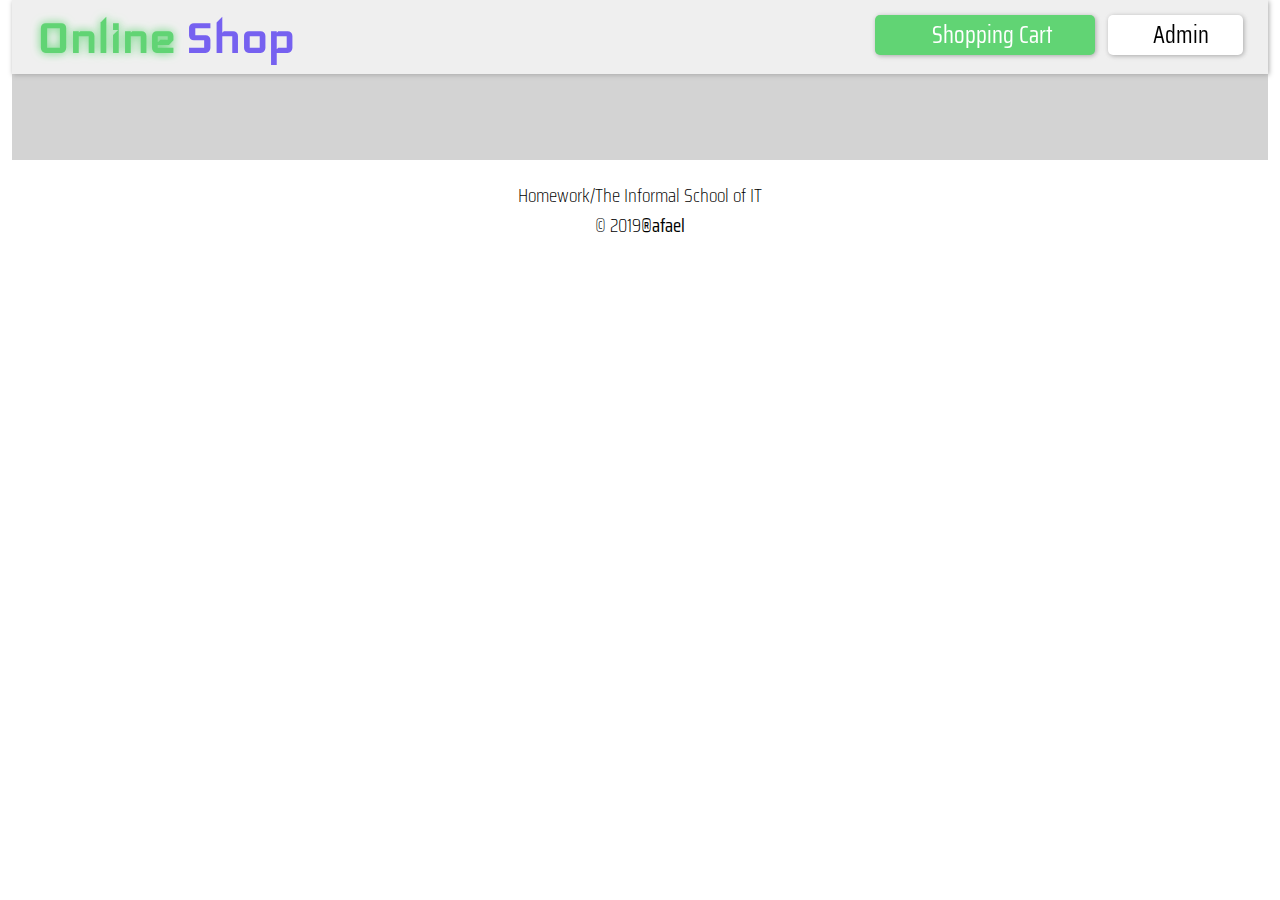
<file: index.html>
<!DOCTYPE html>
<html lang="en">
<head>
    <meta charset="UTF-8">
    <meta name="viewport" content="width=device-width, initial-scale=1.0">
    <meta http-equiv="X-UA-Compatible" content="ie=edge">
    <title>Online Shop</title>
    <link rel="stylesheet" href="https://use.fontawesome.com/releases/v5.2.0/css/all.css" integrity="sha384-hWVjflwFxL6sNzntih27bfxkr27PmbbK/iSvJ+a4+0owXq79v+lsFkW54bOGbiDQ"
        crossorigin="anonymous">
    <link href="https://fonts.googleapis.com/css?family=Iceland|Saira+Condensed" rel="stylesheet">
    <link rel="stylesheet" href="css/style.css">
    <script src="js/easyHTTP.js"></script>
    <script src="js/script.js"></script>
</head>

<body onload="getMenu()">
    <header>
        <div class="header-home" onclick="window.location.href='index.html'">
            <h1>Online <span class="shop">Shop</span></h1>
        </div>
        <div class="buttons">
            <button id="shopping-cart" 
            onclick="window.location.href='cart.html'">
                <a class="fas fa-shopping-cart fa-sm"></a>&nbsp; &nbsp;Shopping Cart</button>
            <button id="login" onclick="window.location.href='login.html'">
                <a class="fas fa-lock fa-xs"></a>&nbsp; Admin</button>
                </div>
    </header>
    <div id="main-wrapper">
        <div id="content-wrapper">
            
        </div>
    </div>
    <footer>
        <div>Homework/The Informal School of IT</div>
        <div>  &copy; 2019<strong>&reg;afael</strong></div> 
    </footer>

</body>

</html>
</file>
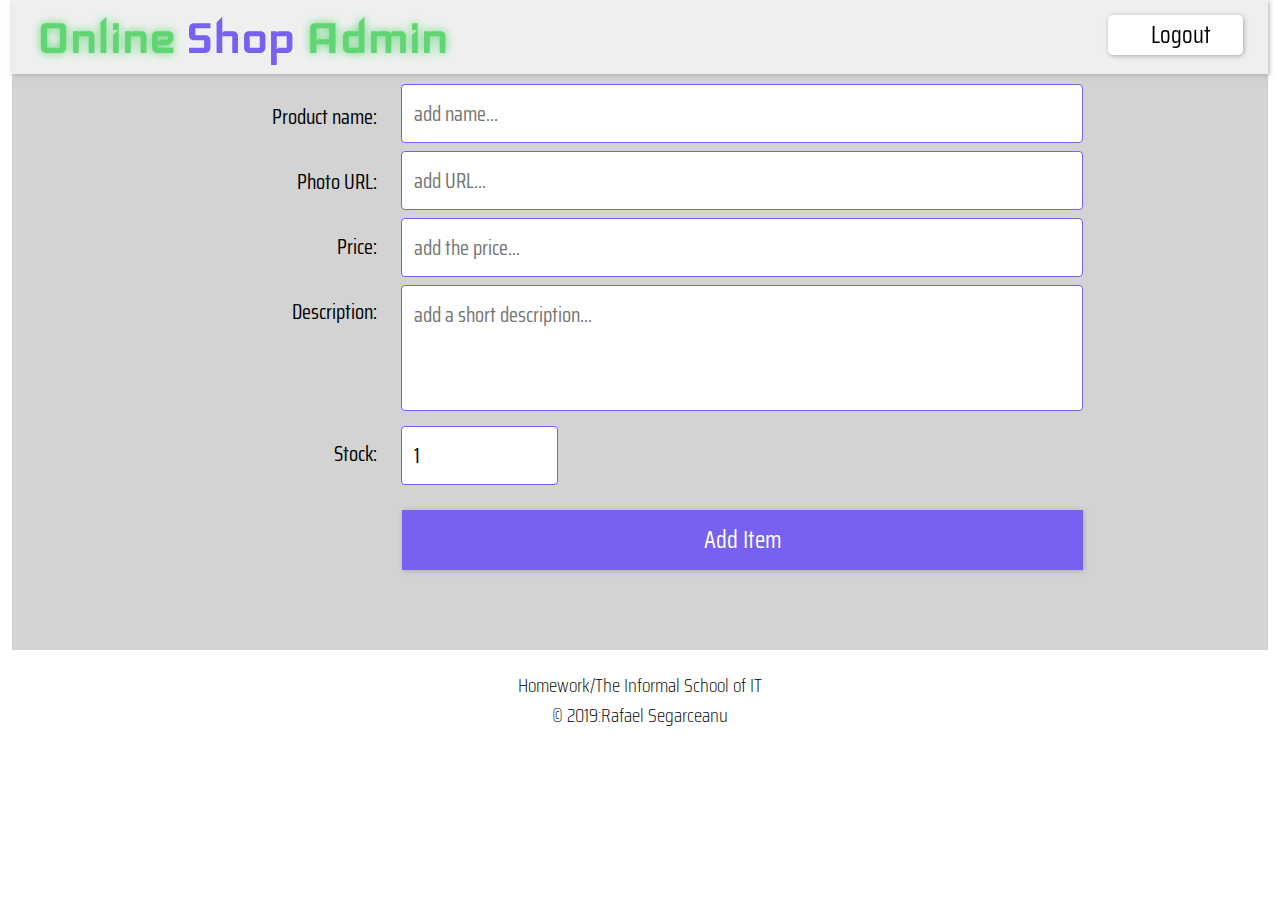
<file: add-new.html>
<!DOCTYPE html>
<html lang="en">

<head>
    <meta charset="UTF-8">
    <meta name="viewport" content="width=device-width, initial-scale=1.0">
    <meta http-equiv="X-UA-Compatible" content="ie=edge">
    <title>Admin - Online Shop</title>
    <link rel="stylesheet" href="https://use.fontawesome.com/releases/v5.2.0/css/all.css" integrity="sha384-hWVjflwFxL6sNzntih27bfxkr27PmbbK/iSvJ+a4+0owXq79v+lsFkW54bOGbiDQ"
        crossorigin="anonymous">
    <link href="https://fonts.googleapis.com/css?family=Iceland|Saira+Condensed" rel="stylesheet">
    <link rel="stylesheet" href="../css/style.css">
</head>

<body>
    <header>
        <div class="header-home" onclick="window.location.href='admin.html'">
            <h1>Online
                <span class="shop">Shop</span> Admin</h1>
        </div>
        <div class="buttons">
            <button id="login" onclick="window.location.href='../index.html'">
                <i class="fas fa-lock-open fa-xs"></i>&nbsp; Logout</button>
        </div>
    </header>
    <div id="main-wrapper">
        <div id="new-wrapper">
            <form id="create-new">
                <div class="col-wrapper">
                    <div class="left">
                        <label for="product-name">Product name:
                            <span class="error error-name">required!</span>
                        </label>
                        <label for="product-URL-image">Photo URL:
                            <span class="error error-url">required!</span>
                        </label>
                        <label for="prduct-price">Price:
                            <span class="error error-price">required!</span>
                        </label>

                        <label for="product-description">Description:
                            <span class="error error-description">required!</span>
                        </label>
                        <label for="product-stock">Stock:
                            <span class="error error-stock">required!</span>
                        </label>
                    </div>
                    <div class="right">
                        <input type="text" id="product-name" name="product-name" placeholder="add name...">

                        <input type="text" id="product-URL-image" name="product-URL-image" placeholder="add URL...">

                        <input type="number" id="product-price" name="product-price" placeholder="add the price...">

                        <textarea type="text" id="product-description" name="product-description" placeholder="add a short description..."></textarea>

                        <input type="number" id="product-stock" name="product-stock" value="1">
                    </div>
                </div>
                <input type="submit" id="add-new" class="submit" value="Add Item">
            </form>
        </div>
    </div>
    <footer>
        <div>Homework/The Informal School of IT</div>
        <div>© 2019:Rafael Segarceanu</div>  
    </footer>
    <script src="../js/easyHTTP.js"></script>
    <script src="../js/admin.js"></script>
</body>

</html>
</file>
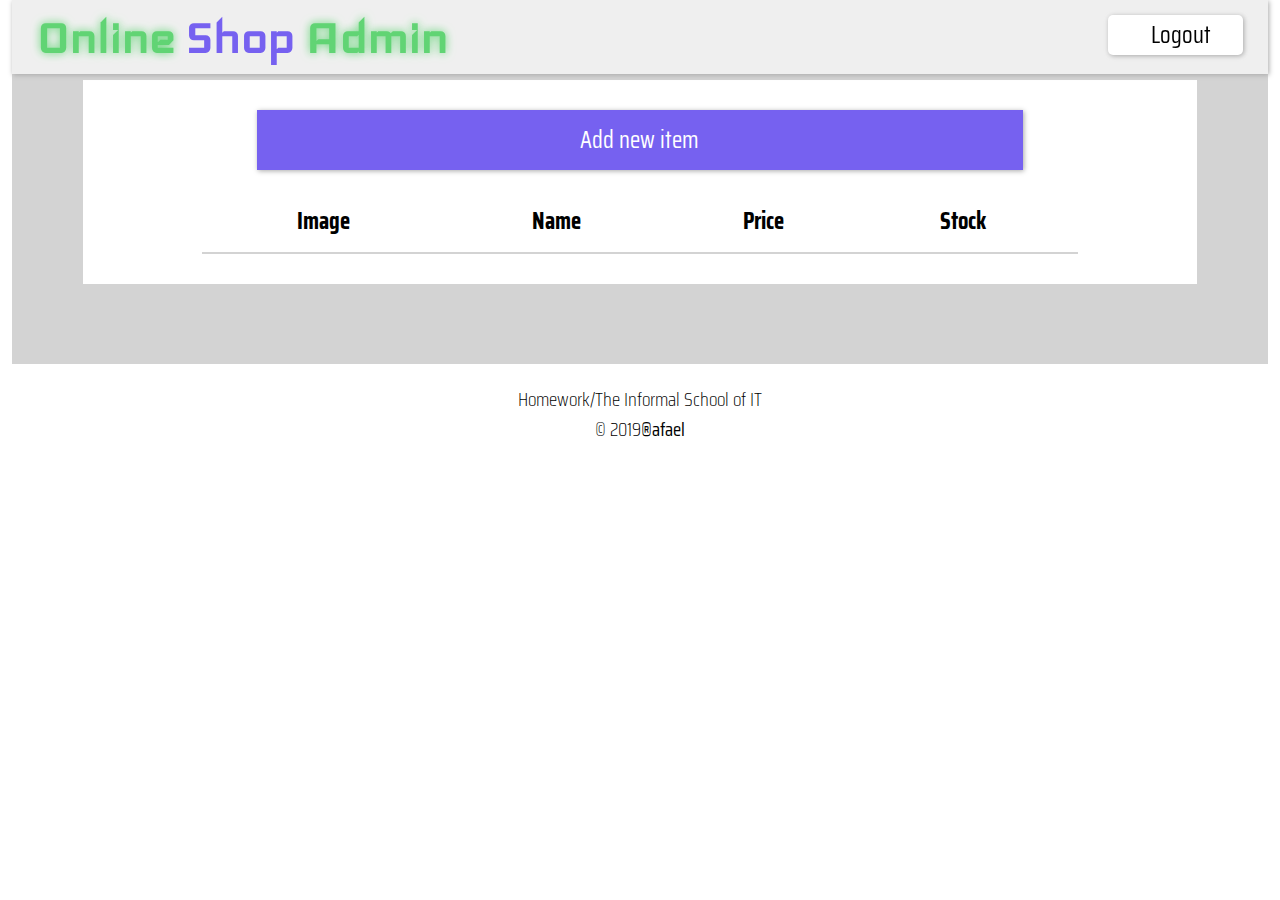
<file: admin.html>
<!DOCTYPE html>
<html lang="en">

<head>
    <meta charset="UTF-8">
    <meta name="viewport" content="width=device-width, initial-scale=1.0">
    <meta http-equiv="X-UA-Compatible" content="ie=edge">
    <title>Admin - Online Shop</title>
    <link rel="stylesheet" href="https://use.fontawesome.com/releases/v5.2.0/css/all.css" integrity="sha384-hWVjflwFxL6sNzntih27bfxkr27PmbbK/iSvJ+a4+0owXq79v+lsFkW54bOGbiDQ"
        crossorigin="anonymous">
    <link href="https://fonts.googleapis.com/css?family=Iceland|Saira+Condensed" rel="stylesheet">
    <link rel="stylesheet" href="../css/style.css">
    <script src="../js/easyHTTP.js"></script>
    <script src="../js/admin.js"></script>
</head>

<body onload="getAdminMenu()">
    <header id="header">
        <div class="header-home" onclick="window.location.href='admin.html'">
            <h1>Online
                <span class="shop">Shop</span> Admin</h1>
        </div>
        <div class="buttons">
            <button id="login" onclick="window.location.href='../index.html'">
                <i class="fas fa-lock-open fa-xs"></i>&nbsp; Logout</button>
        </div>
       
    </header>
    <div id="main-wrapper">
        <div id="admin-wrapper">
            <button class="add-new" onclick="window.location.href='add-new.html'">Add new item</button>
            <table class="admin-table">
                <thead>
                    <th>Image</th>
                    <th>Name</th>
                    <th>Price</th>
                    <th>Stock</th>
                    <th></th>
                </thead>
                <tbody>

                </tbody>
            </table>
        </div>
    </div>
    <div id="modal" class="modal">
        <div class="modal-content">
            <h2>Are you sure?</h2>
            <div class="modal-buttons">
                <button id="btn-yes">Yes</button>
                <button id="btn-no">No</button>
            </div>
        </div>
    </div>
    <footer>
            <div>Homework/The Informal School of IT</div>
            <div>  &copy; 2019<strong>&reg;afael</strong></div>  
    </footer>

</body>

</html>
</file>
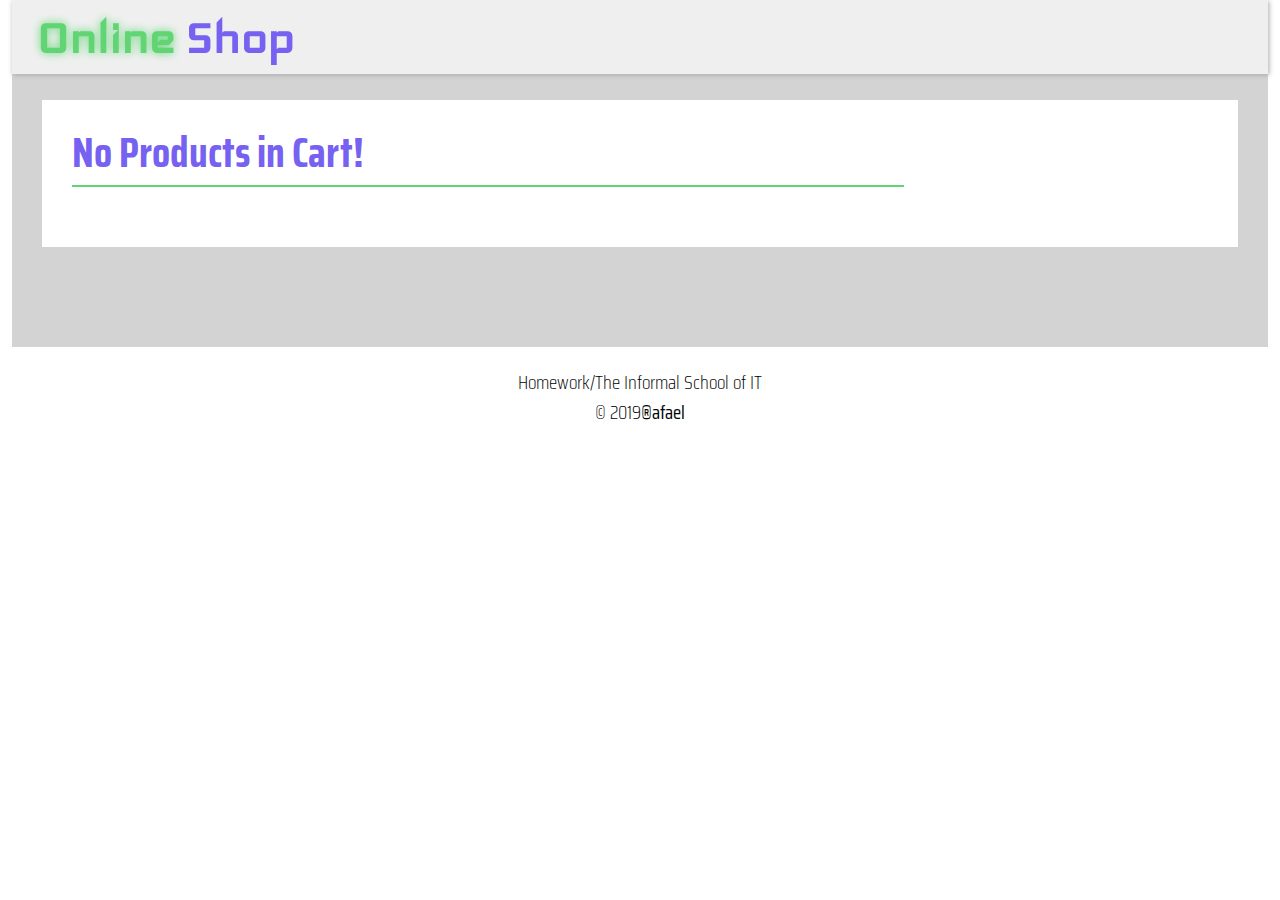
<file: cart.html>
<!DOCTYPE html>
<html lang="en">

<head>
    <meta charset="UTF-8">
    <meta name="viewport" content="width=device-width, initial-scale=1.0">
    <meta http-equiv="X-UA-Compatible" content="ie=edge">
    <title>Login - Online Shop</title>
    <link rel="stylesheet" href="https://use.fontawesome.com/releases/v5.2.0/css/all.css" integrity="sha384-hWVjflwFxL6sNzntih27bfxkr27PmbbK/iSvJ+a4+0owXq79v+lsFkW54bOGbiDQ"
        crossorigin="anonymous">
    <link href="https://fonts.googleapis.com/css?family=Iceland|Saira+Condensed" rel="stylesheet">
    <link rel="stylesheet" href="css/style.css">
    <script src="js/easyHTTP.js"></script>
    <script src="js/script.js"></script>
</head>

<body onload="getFromLocalStorage()">
    <header id="header">
        <div class="header-home" onclick="window.location.href='index.html'">
            <h1>Online
                <span class="shop">Shop</span>
            </h1>
        </div>
    </header>
    <div id="main-wrapper">
        <div id="cart-wrapper">
            <div class="col-left-cart">
                <table class="cart-table">

                    <h1>Shopping Cart</h1>
                    <thead>
                        <th>Image</th>
                        <th>Name</th>
                        <th>Price</th>
                        <th>Quantity</th>
                        <th>Sub Total</th>
                        <th></th>
                    </thead>
                    <tbody id="cart-table-body">
                        <!-- generated content here -->
                    </tbody>
                </table>
            </div>
            <div class="col-right-cart">
                <!-- generated content here -->
            </div>
        </div>
    </div>
    <div id="modal" class="modal">
        <div class="modal-content">
            <h2>Are you sure?</h2>
            <div class="modal-buttons">
                <button id="btn-yes">Yes</button>
                <button id="btn-no">No</button>
            </div>
        </div>
    </div>
    <footer>
        <div>Homework/The Informal School of IT</div>
        <div>  &copy; 2019<strong>&reg;afael</strong></div>
    </footer>

 
</body>

</html>
</file>
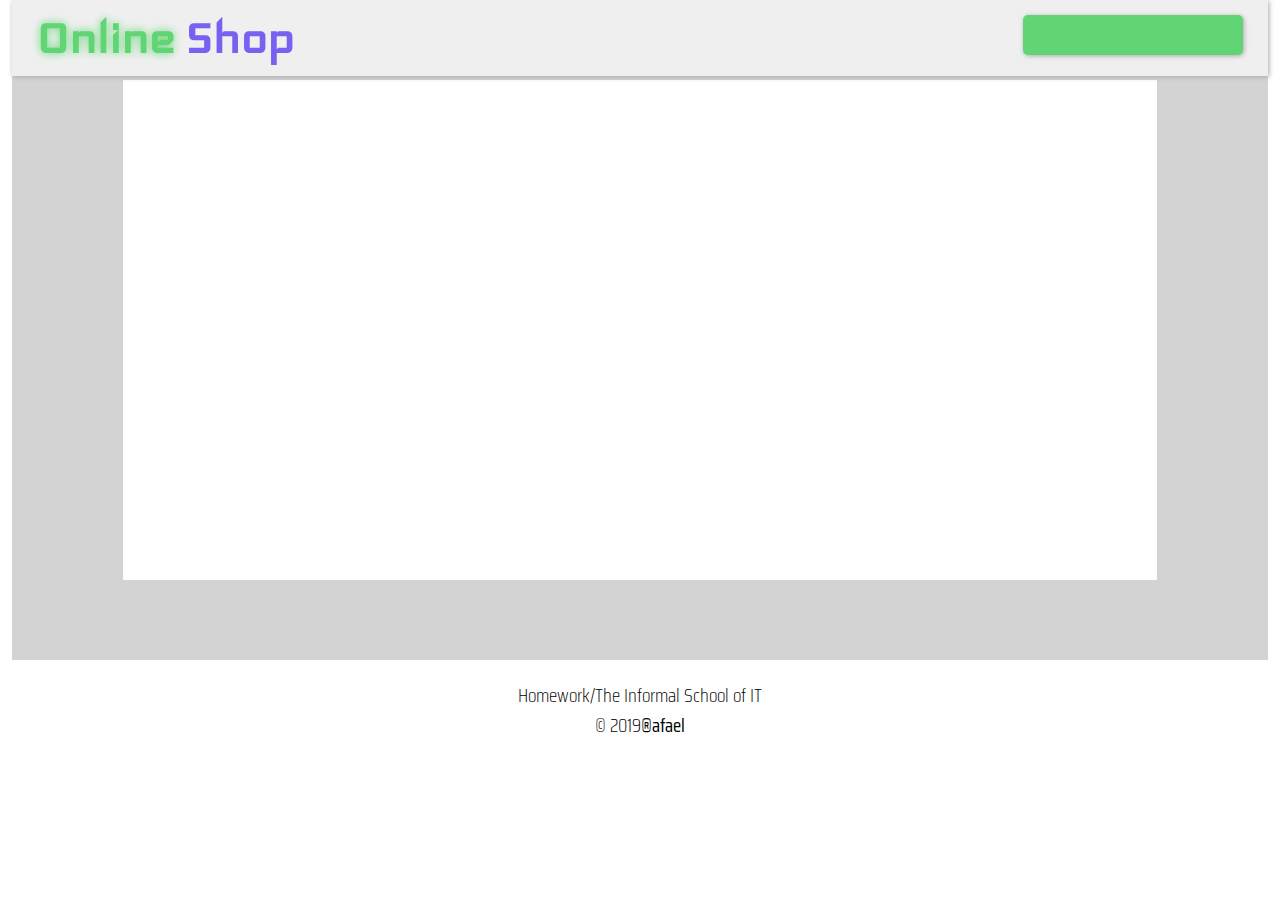
<file: details.html>
<!DOCTYPE html>
<html lang="en">

<head>
    <meta charset="UTF-8">
    <meta name="viewport" content="width=device-width, initial-scale=1.0">
    <meta http-equiv="X-UA-Compatible" content="ie=edge">
    <title>Details - Online Shop</title>
    <link rel="stylesheet" href="https://use.fontawesome.com/releases/v5.2.0/css/all.css" integrity="sha384-hWVjflwFxL6sNzntih27bfxkr27PmbbK/iSvJ+a4+0owXq79v+lsFkW54bOGbiDQ"
        crossorigin="anonymous">
    <link href="https://fonts.googleapis.com/css?family=Iceland|Saira+Condensed" rel="stylesheet">
    <link rel="stylesheet" href="css/style.css">
    <script src="js/easyHTTP.js"></script>
    <script src="js/script.js"></script>
</head>

<body onload="getDetails()">
    <header>
        <div class="header-home" onclick="window.location.href='index.html'">
            <h1>Online <span class="shop">Shop</span></h1>
        </div>
        <div class="buttons">
            <button id="shopping-cart" onclick="window.location.href='cart.html'"></button>
        </div>
    </header>
    <div id="confirm-cart">
        <h1>Item added to cart!</h1>
    </div>
    <div id="main-wrapper">
        <div id="details-wrapper">

        </div>
    </div>

    <footer>
            <div>Homework/The Informal School of IT</div>
            <div>  &copy; 2019<strong>&reg;afael</strong></div>  
    </footer>

   
</body>

</html>
</file>
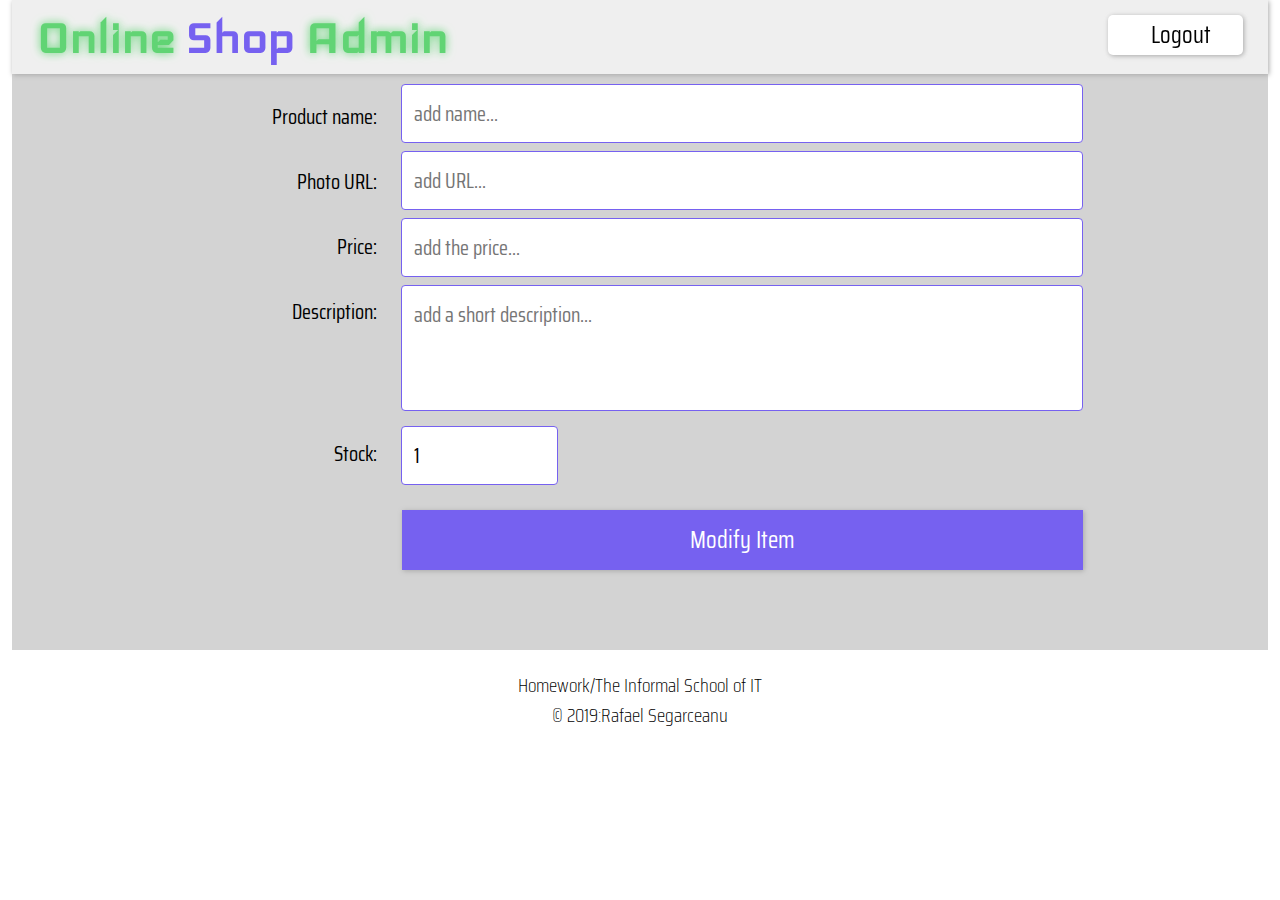
<file: edit-itiem.html>
<!DOCTYPE html>
<html lang="en">

<head>
    <meta charset="UTF-8">
    <meta name="viewport" content="width=device-width, initial-scale=1.0">
    <meta http-equiv="X-UA-Compatible" content="ie=edge">
    <title>Admin - Online Shop</title>
    <link rel="stylesheet" href="https://use.fontawesome.com/releases/v5.2.0/css/all.css" integrity="sha384-hWVjflwFxL6sNzntih27bfxkr27PmbbK/iSvJ+a4+0owXq79v+lsFkW54bOGbiDQ"
        crossorigin="anonymous">
    <link href="https://fonts.googleapis.com/css?family=Iceland|Saira+Condensed" rel="stylesheet">
    <link rel="stylesheet" href="../css/style.css">
    <script src="../js/easyHTTP.js"></script>
    <script src="../js/admin.js"></script>
</head>

<body onload="getModifyDetails()">
    <header>
        <div class="header-home" onclick="window.location.href='admin.html'">
            <h1>Online
                <span class="shop">Shop</span> Admin</h1>
        </div>
        <div class="buttons">
            <button id="login" onclick="window.location.href='../index.html'">
                <i class="fas fa-lock-open fa-xs"></i>&nbsp; Logout</button>
        </div>
    </header>
    <div id="main-wrapper">
        <div id="modify-wrapper">
            <form id="modify-item">
                <div class="col-wrapper">
                    <div class="left">
                        <label for="product-name">Product name:
                            <span class="error error-name">required!</span>
                        </label>
                        <label for="product-URL-image">Photo URL:
                            <span class="error error-url">required!</span>
                        </label>
                        <label for="prduct-price">Price:
                            <span class="error error-price">required!</span>
                        </label>

                        <label for="product-description">Description:
                            <span class="error error-description">required!</span>
                        </label>
                        <label for="product-stock">Stock:
                            <span class="error error-stock">required!</span>
                        </label>
                    </div>
                    <div class="right">
                        <input type="text" id="product-name" name="product-name" placeholder="add name...">

                        <input type="text" id="product-URL-image" name="product-URL-image" placeholder="add URL...">

                        <input type="number" id="product-price" name="product-price" placeholder="add the price...">

                        <textarea type="text" id="product-description" name="product-description" placeholder="add a short description..."></textarea>

                        <input type="number" id="product-stock" name="product-stock" value="1">
                    </div>
                </div>
                <input type="submit" id="modify" class="submit" value="Modify Item">
            </form>
        </div>
    </div>
    <footer>
        <div>Homework/The Informal School of IT</div>
        <div>© 2019:Rafael Segarceanu</div>  
        </div>
    </footer>

  
</body>

</html>
</file>
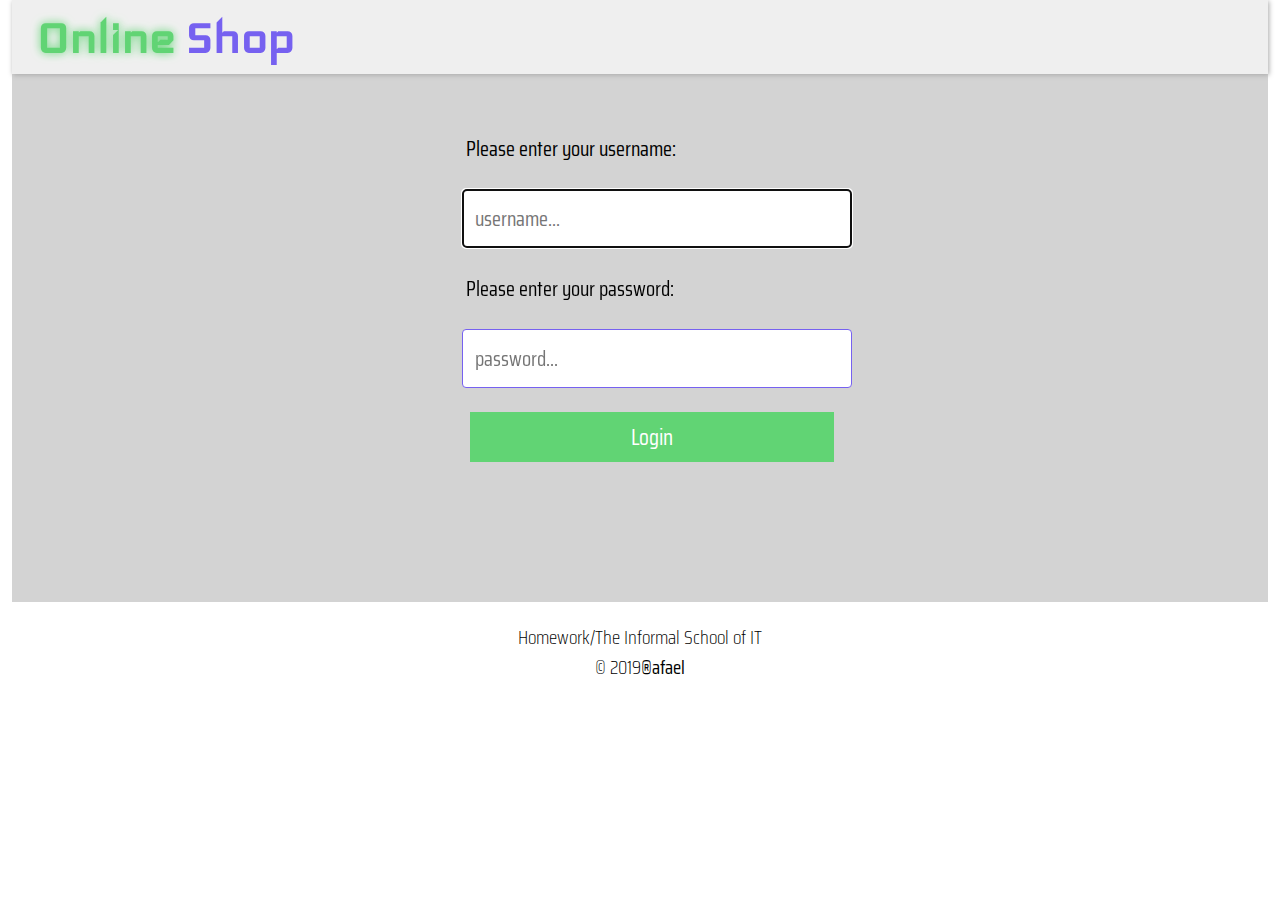
<file: login.html>
<!DOCTYPE html>
<html lang="en">

<head>
    <meta charset="UTF-8">
    <meta name="viewport" content="width=device-width, initial-scale=1.0">
    <meta http-equiv="X-UA-Compatible" content="ie=edge">
    <title>Inregistrare - Online Shop</title>
    <link rel="stylesheet" href="https://use.fontawesome.com/releases/v5.2.0/css/all.css" integrity="sha384-hWVjflwFxL6sNzntih27bfxkr27PmbbK/iSvJ+a4+0owXq79v+lsFkW54bOGbiDQ"
        crossorigin="anonymous">
    <link href="https://fonts.googleapis.com/css?family=Iceland|Saira+Condensed" rel="stylesheet">
    <link rel="stylesheet" href="css/style.css">
    <script src="js/easyHTTP.js"></script>
    <script src="js/script.js"></script>
</head>

<body onload="getMenu()">
    <header>
        <div class="header-home" onclick="window.location.href='index.html'">
            <h1>Online <span class="shop">Shop</span></h1>
        </div>
    </header>
    <div id="main-wrapper">
        <div id="login-wrapper">
            <form id="login-form">
                <label for="user-name">Please enter your username:  <span class="error error-user">*required!</span></label>
                
                <input type="text" id="user-name" name="user-name" placeholder="username..." autofocus>
    
                <label for="password">Please enter your password:  <span class="error error-pass">*required!</span></label>
                <input type="password" id="password" name="password" placeholder="password...">
               <!--not finished-->
                <label class="error error-incorrect">User name and/or password incorrect!</label>
                <input type="submit" id="login" class="submit" value="Login">
            </form>
        </div>
    </div>
    <footer>
            <div>Homework/The Informal School of IT</div>
            <div>  &copy; 2019<strong>&reg;afael</strong></div>  
        </div>
    </footer>

   
</body>

</html>
</file>
<file: css/style.css>
* {
    font-family: 'Saira Condensed', sans-serif;
}
:root {
    --mainShadow: darkgrey;
    --shadowHover: rgb(121, 121, 121);
    --siteBackground: lightgray;
    --light: white;
    --mainColor: rgb(118, 97, 240);
    --mainColor2: #61d474;
    --headerTransp: rgba(255, 255, 255, 0.644);
    --modalTranspDark: rgba(206, 206, 206, 0.295);
}
/* Header */
header {
    margin: auto;
    background-color: var(--headerTransp);
    position: fixed;
    left: 0;
    right: 0;
    padding: 5px 20px;
    width: 100%;
    z-index: 3;
    box-shadow: 1px 1px 5px var(--mainShadow);
    -webkit-transition: all .2s ease-in;
    transition: all .2s ease-in;
}
header h1 {
    font-family: 'Iceland', cursive;
    font-size: 3.5rem;
    margin: 0;
    display: inline;
    color: var(--mainColor2);
    text-shadow: 0px 0px 10px var(--mainColor2);
}
.header-home .shop {
    font-family: 'Iceland', cursive;
    color: var(--mainColor);
    text-shadow: none;
}
body {
    margin: 0;
}
#main-wrapper {
    width: 100%;
    margin: 0 auto;
    padding: 80px 20px;
    background-color: var(--siteBackground);
    -webkit-transition: all .2s ease-in;
    transition: all .2s ease-in;
}

/* some buttons */
header .header-home {
    float: left;
    padding: 5px;
    margin: 0;
    cursor: pointer;
}
header .buttons {
    margin: 10px 0;
    position: relative;
    float: right;
}
header #shopping-cart,
header #login,
.main-content button {
    border: 0;
    margin: 0 5px;
    height: 40px;
    font-size: 1.5rem;
    border-radius: 5px;
    box-shadow: 1px 1px 5px var(--mainShadow);
    -webkit-transition: all .2s ease-in;
    transition: all .2s ease-in;
    cursor: pointer;
}
#admin-wrapper button,
#new-wrapper #add-new,
#modify-wrapper #modify {
    -webkit-appearance: none;
    border: 0;
    height: 60px;
    font-size: 1.5rem;
    color: var(--light);
    background-color: var(--mainColor);
    display: block;
    width: 70%;
    box-shadow: 1px 1px 5px var(--mainShadow);
    -webkit-transition: all .2s ease-in;
    transition: all .2s ease-in;
    cursor: pointer;
}
#admin-wrapper button {
    margin: 20px auto;
}
#new-wrapper #add-new,
#modify-wrapper #modify {
    margin: 20px 43px 0 auto;
}
#admin-wrapper button:hover,
#new-wrapper #add-new:hover,
#modify-wrapper #modify:hover {
    box-shadow: 2px 2px 10px var(--shadowHover);
}
header #shopping-cart {
    width: 220px;
    background-color: var(--mainColor2);
    color: var(--light);
}
header #login {
    width: 135px;
    background-color: var(--light);
}
header #shopping-cart:hover,
header #login:hover,
.main-content button:hover {
    box-shadow: 2px 2px 10px var(--shadowHover)
}
.main-content button {
    position: relative;
    float: right;
    top: 10px;
    width: 50%;
}

/* Content on main page */
#content-wrapper {
    display: grid;
    grid-template-columns: auto auto auto auto;
    -webkit-transition: all .2s ease-in;
    transition: all .2s ease-in;
}
.main-content {
    display: inline-block;
    width: 85%;
    height: 320px;
    background-color: var(--light);
    padding: 10px;
    margin: 10px;
    border-radius: 5px;
    text-align: center;
    box-shadow: 1px 1px 5px var(--light);
    -webkit-transition: all .2s ease-in;
    transition: all .2s ease-in;
}
.main-content:hover {
    box-shadow: 3px 3px 15px var(--shadowHover);
    transform: scale(1.01);
}
.main-content .img-wrapper {
    position: relative;
    margin: auto;
    width: 80%;
    height: 200px;
}
.main-content img {
    position: absolute;
    top: 0;
    bottom: 0;
    left: 0;
    right: 0;
    margin: auto;
    max-width: 100%;
    max-height: 100%;
}
.main-content h2 {
    font-size: 1.7rem;
    float: left;
    margin: 10px 0 0 10px;
    color: var(--mainColor);
}
.main-content h1 {
    margin: 0;
}
/* Details page */
#details-wrapper {
    width: 85%;
    min-height: 500px;
    height: auto;
    background-color: var(--light);
    margin: 0 auto;
    padding: 0;
    letter-spacing: 1px;
    display: grid;
    grid-template-columns: auto auto;
    -webkit-transition: all .2s ease-in;
    transition: all .2s ease-in;
}
.col-left {
    padding: 30px;
    width: 100%;
    height: 500px;
    text-align: center;
}
.col-left img {
    max-width: 100%;
    max-height: 100%;
}
.col-right {
    width: 80%;
    margin: 0 0 0 50px;
    padding: 10px;
}
#details-wrapper hr {
    border: 2px solid var(--mainColor);
}
#details-wrapper p {
    font-size: 1.3rem;
}
#details-wrapper h1 {
    font-size: 2.5rem;
    margin: 0;
    color: var(--mainColor);
}
#details-wrapper h2 {
    margin: 0;
    border: 3px solid var(--mainColor);
    float: right;
    text-align: right;
    padding: 5px;
    width: 100px;
}
#details-wrapper button {
    display: block;
    border: 0;
    margin: 20px 0;
    height: 50px;
    width: 210px;
    font-size: 1.5rem;
    border-radius: 5px;
    background-color: var(--mainColor2);
    color: var(--light);
    box-shadow: 1px 1px 5px var(--mainShadow);
    -webkit-transition: all .2s ease-in;
    transition: all .2s ease-in;
    cursor: pointer;
}
#details-wrapper input {
    font-size: 1.5rem;
    width: 50px;
    padding: 0 10px;
}
#details-wrapper label {
    font-size: 1.5rem;
}
#details-wrapper button:hover {
    box-shadow: 2px 2px 7px var(--shadowHover);
}
#confirm-cart {
    opacity: 0;
    position: fixed;
    margin: 0;
    width: 100%;
    top: 77px;
    height: 70px;
    color: var(--mainColor2);
    background-color: var(--headerTransp);
    transition: all .2s ease-in;
    -webkit-transition: all .2s ease-in;
}
#confirm-cart h1 {
    text-shadow: 1px 1px 3px var(--mainShadow);
    font-size: 2.5rem;
    text-align: center;
    margin: 0;
    padding: 0;
}
/* loader */
#main-wrapper #loader-wrapper {
    text-align: center;
    width: 100%;
}
#loader-wrapper img {
    max-height: 80vh;
    max-width: 80vw;
}

/* Login form */
input[type=text], 
input[type=password],
input[type=number],
textarea {
    width: 100%;
    padding: 12px;
    border: 1px solid var(--mainColor);
    border-radius: 4px;
    font-size: 1.3rem;
    margin: 4px;
    resize: none;
}
label {
    margin: 8px;
    padding: 12px 12px 12px 0;
    display: block;
    font-size: 1.3rem;
}
.left label:nth-child(4) {
    margin-bottom: 85px;
}
#login-wrapper #login-form {
    width: 30%;
    margin: 40px auto;
}

#login-form .submit {
    -webkit-appearance: none;
    height: 50px;
    width: 100%;
    margin: 20px 12px;
    border: 0;
    color: white;
    font-size: 1.4rem;
    background-color: var(--mainColor2);
    -webkit-transition: all .2s ease-in;
    transition: all .2s ease-in;
}
#login-form .submit:hover {
    box-shadow: 2px 2px 5px var(--mainShadow);
    background-color: var(--mainColor);
    cursor: pointer;
}
form textarea {
    height: 100px;
}
#product-stock {
    width: 20%
}

/* input errors text */
.error {
    color: rgb(241, 76, 76);
    display: none;
}

/* Admin page */
#admin-wrapper {
    width: 90%;
    background-color: var(--light);
    margin: 0 auto;
    padding: 10px;
}
.admin-table {
    width: 80%;
    margin: 20px auto;
    background-color: var(--light);
}
.admin-table,
.admin-table tr,
.admin-table th {
    border-collapse: collapse;
    border-bottom: 2px solid var(--siteBackground);
}
.admin-table th {
    height: 60px;
}
.admin-table thead,
.admin-table tbody {
    font-size: 1.5rem;
}
.admin-table img {
    max-width: 100%;
    height: 50px;
}
.admin-table .image,
.admin-table .remove {
    text-align: center;
}
.admin-table .price,
.admin-table .stock {
    text-align: right;
    padding: 0 20px;
}

.admin-table .name {
    color: var(--mainColor);
    cursor: pointer;
    padding: 0 10px;
}
.admin-table .name:hover {
    background-color: var(--mainColor2);
    color: var(--light);
}
.admin-table .remove {
    background-color: var(--mainColor2);
    color: var(--light);
    cursor: pointer;
}
.admin-table .remove:hover {
    background-color: var(--mainColor);
}

/* Admin page form - add new & modify */
#create-new,
#modify-item {
    width: 80%;
    margin: 0 auto;
}
#create-new .col-wrapper,
#modify-item .col-wrapper {
    width: 100%;
    display: grid;
    grid-template-columns: 1fr 3fr;
}
.col-wrapper .left {
    width: 100%;
    text-align: right;
}
.col-wrapper .right {
    width: 90%;
}

/* Modal confirm popup */
.modal {
    display: none;
    position: fixed;
    z-index: 3;
    left: 0;
    top: 0;
    height: 100%;
    width: 100%;
    overflow: hidden;
    background-color: var(--modalTranspDark);
}
.modal-content {
    border-radius: 10px;
    text-align: center;
    width: 35%;
    background-color: var(--mainColor2);
    margin: 15% auto;
    padding: 20px;
    box-shadow: 2px 2px 10px var(--shadowHover);
}
.modal-content h2 {
    font-size: 2.2rem;
    margin: 0;
    color: var(--light);
    text-shadow: 1px 1px 5px var(--modalTranspDark);
}
.modal-content .modal-buttons{
    margin: 20px 0 0 0;
}
.modal-content button {
    background-color: var(--siteBackground);
    border: none;
    height: 60px;
    width: 40%;
    cursor: pointer;
    margin: 10px;
    font-size: 1.6rem;
}
.modal-content #btn-yes:hover {
    background-color: rgb(221, 54, 54);
    color: white;
}
.modal-content #btn-no:hover {
    background-color: rgb(67, 241, 67);
    color: white;
}

/* Shopping cart page */
#cart-wrapper {
    width: 95%;
    margin: 20px auto;
    padding: 20px;
    background-color: var(--light);
    display: grid;
    grid-template-columns: 4fr 1fr;
    -webkit-transition: all .2s ease-in;
    transition: all .2s ease-in;
}
#cart-wrapper h1 {
    margin: 0 10px 40px 10px;
    font-size: 2.6rem;
    color: var(--mainColor);
    border-bottom: 2px solid var(--mainColor2);
    width: 90%
}
#cart-wrapper table {
    width: 91%;
    font-size: 1.5rem;
}
.cart-table,
.cart-table tr,
.cart-table th {
    border-collapse: collapse;
    border-bottom: 2px solid var(--siteBackground);
}
.cart-table img {
    height: 40px;
}
.cart-table .remove-from-cart {
    background-color: var(--mainColor2);
    text-align: center;
    border-radius: 7px;
    color: var(--light);
    -webkit-transition: all .2s ease-in;
    transition: all .2s ease-in;
    cursor: pointer;
    width: 90px; 
}
.cart-table .remove-from-cart:hover {
    background-color: var(--mainColor);
}
.cart-table .price,
.cart-table .quantity,
.cart-table .image {
    text-align: center;
}
.cart-table .sub-total {
    text-align: right;
    padding-right: 10px;
    width: 11%;
}
.quantity span {
    vertical-align: 3px;
    color: var(--mainColor2);
    font-size: 1rem;
    padding: 5px;
    margin: 0 10px;
    cursor: pointer;
    width: 30px;;
}
.quantity span:hover {
    color: var(--mainColor);
}
#cart-wrapper .col-right-cart {
    margin: auto 0 0 0;
    padding: 20px;
    height: 240px;
    width: 200px;
    text-align: right;
    background-color: var(--mainColor2);
    box-shadow: 3px 3px 20px var(--mainShadow);
    -webkit-transition: all .2s ease-in;
    transition: all .2s ease-in;
}
#cart-wrapper h5 {
    font-size: 1.3rem;
    margin: 0;
    color: var(--mainColor);
}
#cart-wrapper h2 {
    margin: 15px 0 5px 0;
    border-top: 2px solid var(--mainColor);
    font-size: 2rem;
    color: var(--light);
    text-shadow: 2px 2px 4px var(--shadowHover);
}
#cart-wrapper p {
    font-size: 1.1rem;
    color: var(--light);
    margin: 7px 0 0 0;
}
#cart-wrapper button {
    border: none;
    height: 70px;
    width: 100%;
    cursor: pointer;
    margin: 0;
    font-size: 1.5rem;
    color: var(--light);
    background-color: var(--mainColor);
    -webkit-transition: all .2s ease-in;
    transition: all .2s ease-in;
}
#cart-wrapper button:hover {
    box-shadow: 1px 1px 5px black;
    text-shadow: 1px 1px 5px black;
}

/* Footer */
footer {
    color: var(--darkOne);
    text-align: center;
    padding: 20px;
    font-size: 1.2rem;
    font-weight: 200;
}
footer a {
    text-decoration: none;
    color: var(--mainHover);
    -webkit-transition: all 0.3s, color 0.5s;
    transition: all 0.3s, color 0.5s;
}
footer a:hover {
    cursor: pointer;
    color: var(--mainColor);
    text-shadow: 0px 0px 3px var(--mainShadow);
}


@media only screen and (max-width: 1300px) {
    #main-wrapper {
        width: 95vw;
    }
    header {
        width: 95vw;
    }
    #content-wrapper {
        grid-template-columns: auto auto auto;
    }
}

@media only screen and (max-width: 900px) {
    body {
        overflow-x: hidden;
    }
    #main-wrapper {
        width: 98vw;
    }
    header {
        width: 98vw;
    }
    #content-wrapper {
        grid-template-columns: auto auto;
    }
    #login-wrapper #login-form {
        width: 70%;
    }
    #cart-wrapper {
        margin: 0;
        grid-template-columns: 1fr;
        width: 88%;
        overflow-x: hidden;
    }
    #cart-wrapper .col-right-cart {
        margin-top: 10px;
        width: 92%;
    }
    #cart-wrapper table {
        width: 100%;
    }
}

@media only screen and (max-width: 650px) {
    #main-wrapper {
        padding: 80px 2px 20px 2px;
    }
    #content-wrapper {
        grid-template-columns: auto;
    }
    #details-wrapper {
        width: 93vw;
        grid-template-columns: auto;
    }
    .col-left {
        margin: 0;
        padding: 40px 0;
        height: 200px;
    }
    .col-left img {
        max-width: 80%;
        max-height: 100%;
    }
    #loader-wrapper {
        width: 100%;
        text-align: center;
        margin: 0;
    }
    #loader {
        width: 100%;
    }
}
</file>
